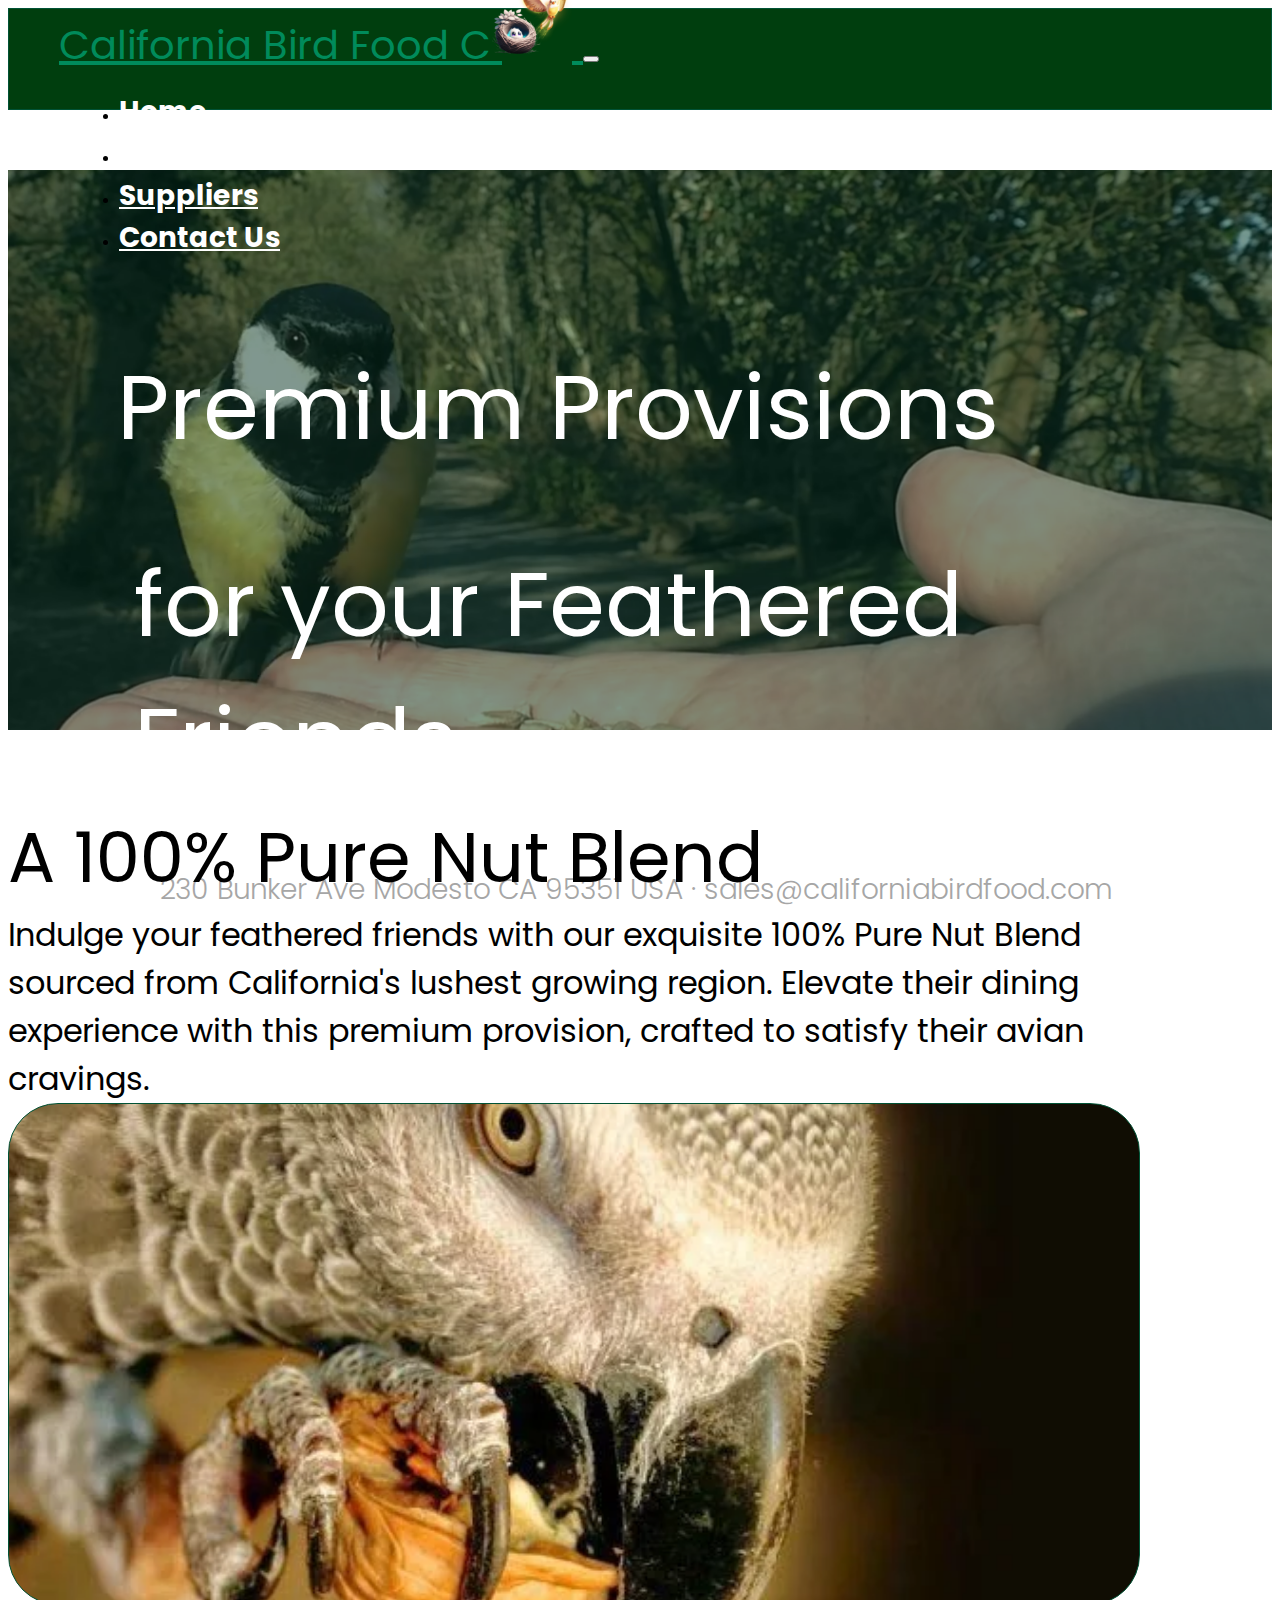
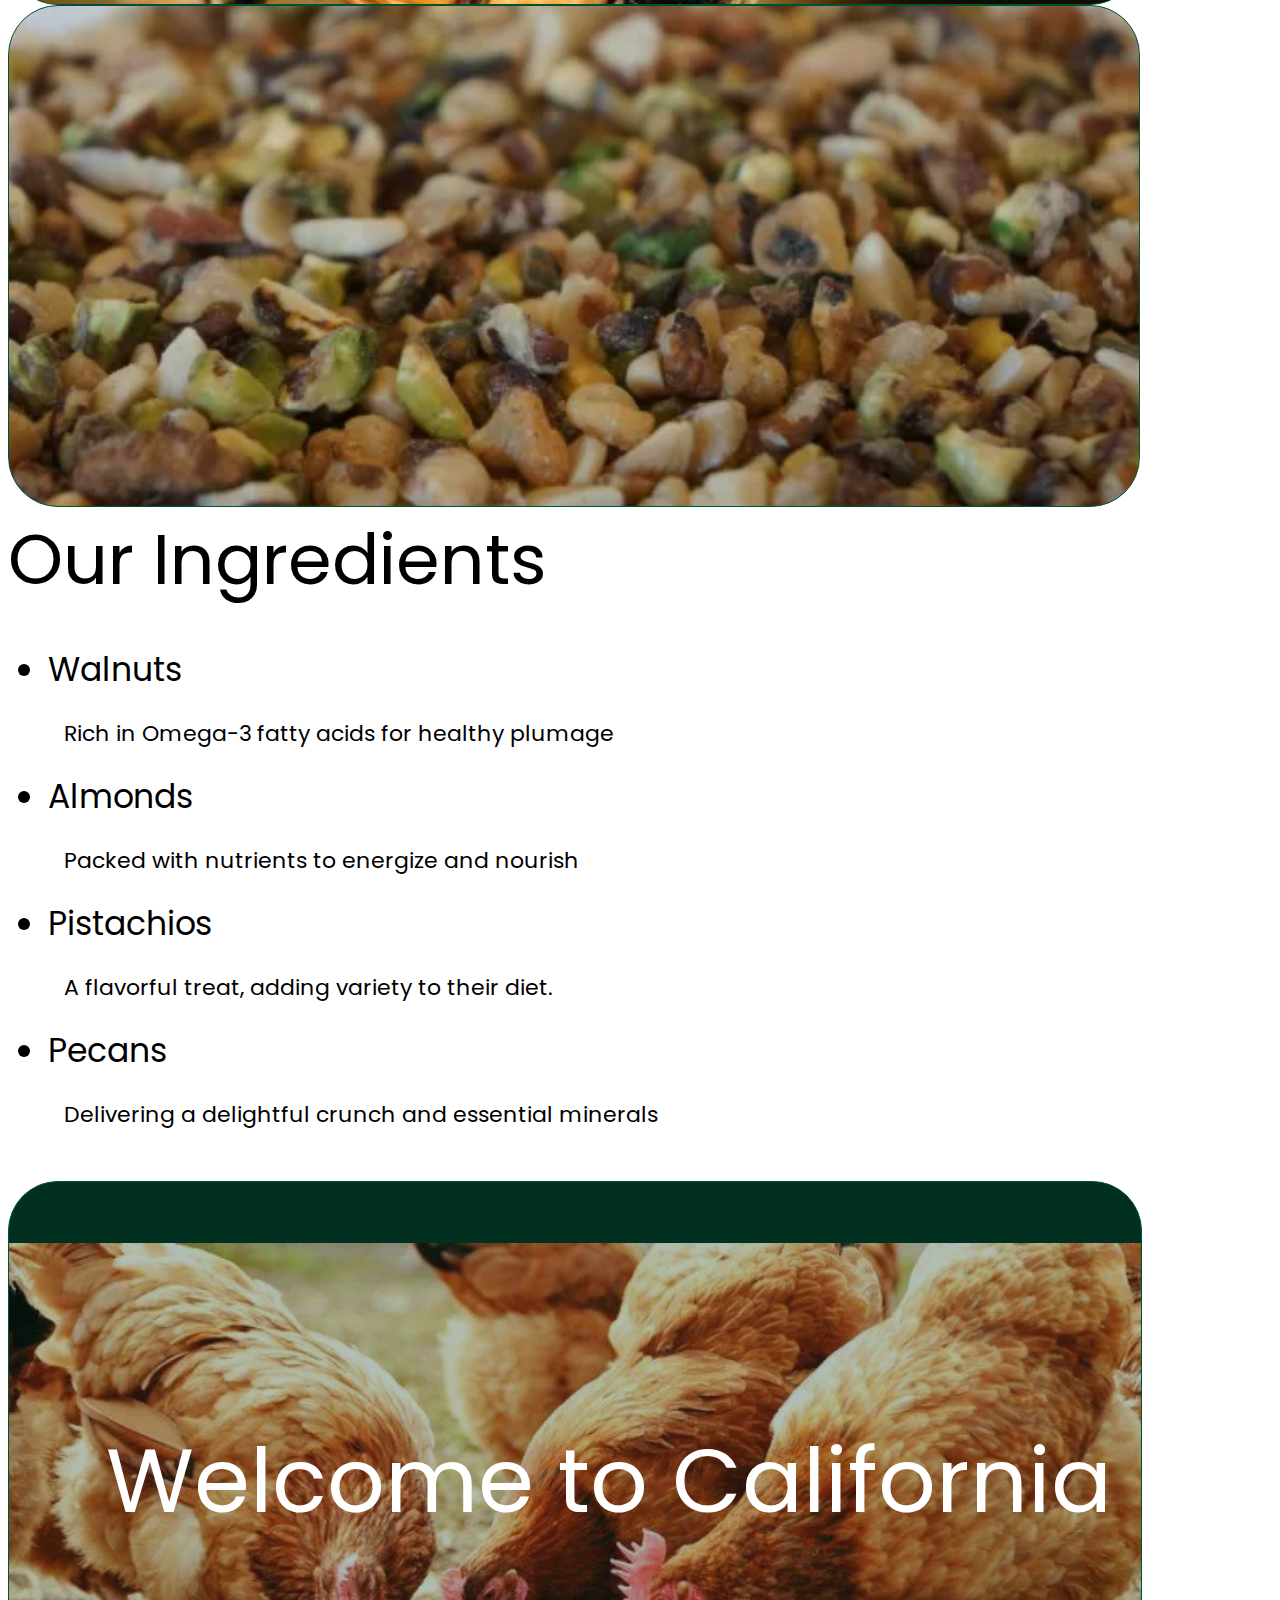
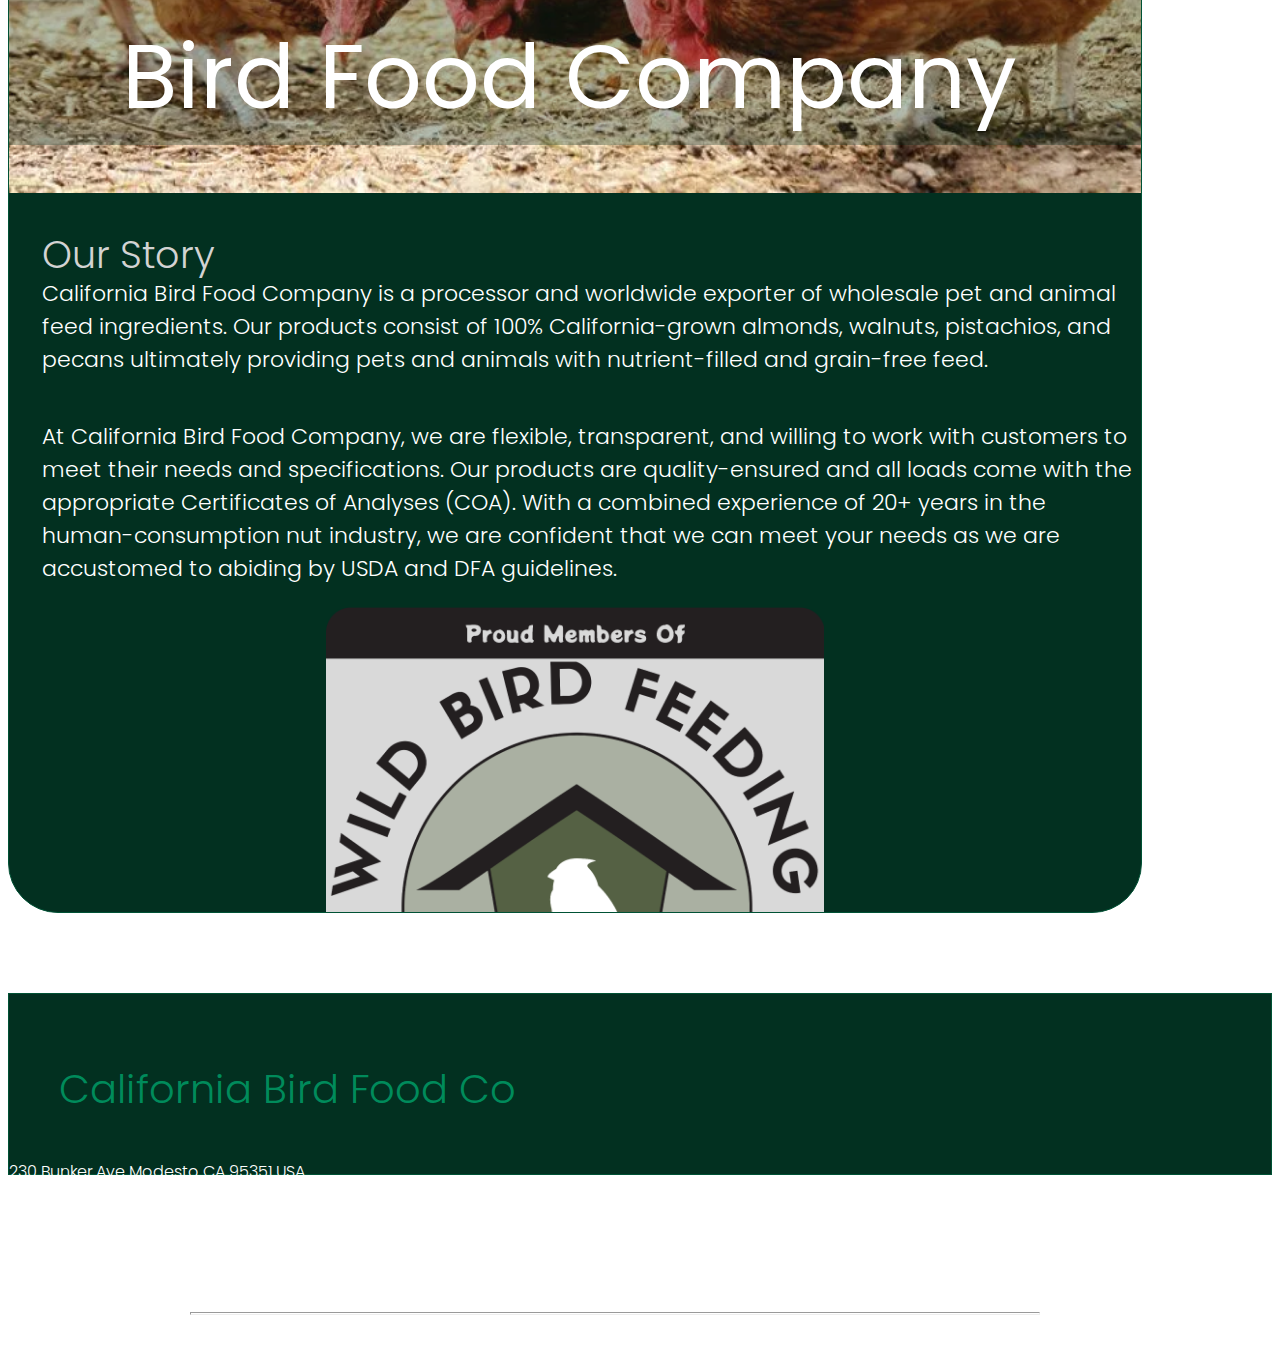
<file: index.html>
<!doctype html>
<html lang="en">
  <head>
    <meta charset="utf-8">
    <meta name="viewport" content="width=device-width, initial-scale=1, shrink-to-fit=no">
    <link rel="shortcut icon" type="image/x-icon" href="./assets/imgs/brand.png"/>
    <title>Home</title>
    <link href="https://cdn.jsdelivr.net/npm/bootstrap@5.3.2/dist/css/bootstrap.min.css" rel="stylesheet" integrity="sha384-T3c6CoIi6uLrA9TneNEoa7RxnatzjcDSCmG1MXxSR1GAsXEV/Dwwykc2MPK8M2HN" crossorigin="anonymous">
    <link rel="stylesheet" href="./styles/styles.css">
  </head>
  <body>
    <!-- navbar -->
    <nav class="navbar navbar-expand-lg nav-bg">
        <div class="container-fluid pd-sm">
          <a class="navbar-brand" href="./index.html">
            California Bird Food C
            <img class="brand" src="./assets/imgs/brand.png" alt="">
          </a>
          <button class="navbar-toggler" type="button" data-bs-toggle="collapse" data-bs-target="#navbarNav" aria-controls="navbarNav" aria-expanded="false" aria-label="Toggle navigation">
            <span class="navbar-toggler-icon"></span>
          </button>
          <div class="collapse navbar-collapse" id="navbarNav">
            <ul class="navbar-nav">
              <li class="nav-item">
                <a class="nav-link" aria-current="page" href="./index.html">Home</a>
              </li>
              <li class="nav-item">
                <a class="nav-link" href="./pages/products.html">Products</a>
              </li>
              <li class="nav-item">
                <a class="nav-link" href="./pages/suppliers.html">Suppliers</a>
              </li>
              <li class="nav-item">
                <a class="nav-link" href="./pages/contact.html">Contact Us</a>
              </li>
            </ul>
          </div>
        </div>
      </nav>

      <!-- Header -->
      <header class="header">
        <div class="header-color">
          <h1 class="header-title header-title-one" style="padding-left: 8.59%;">Premium Provisions</h1>
          <h1 class="header-title" style="padding-left: 10%;">for your Feathered Friends</h1>
          <h3 class="header-sub" style="padding-left: 12%; margin-top: 3%;">230 Bunker Ave Modesto CA 95351 USA · sales@californiabirdfood.com</h2>
        </div>
      </header>

      <!-- section 1 -->
      <div class="container-fluid sec-one" style="margin-top: 75px;">
        <div class="row">
          <div class="col-md col-sm-12">
            <div class="row sec-one-title">A 100% Pure Nut Blend</div>
            <div class="row sec-one-caption">Indulge your feathered friends with our exquisite 100% Pure Nut Blend sourced from California's lushest growing region. Elevate their dining experience with this premium provision, crafted to satisfy their avian cravings.
            </div>
          </div>
          <div class="col-md-1 p-0 m-0"></div>
          <div class="col-md col-sm-12 sec-one-image-one">
          </div>
        </div>
        <div class="row" style="margin-bottom: 50px;">
          <div class="col-md col-sm-12 sec-one-image-two">
          </div>
          <div class="col-md-1 col-sm-12 p-0 m-0"></div>
          <div class="col-md col-sm-12">
            <div class="row sec-one-title">Our Ingredients</div>
            <div class="row sec-one-caption">
              <ul>
                <li class="list-item">Walnuts</li>
                <p class="list-caption">Rich in Omega-3 fatty acids for healthy plumage</p>
                <li class="list-item">Almonds</li>
                <p class="list-caption">Packed with nutrients to energize and nourish</p>
                <li class="list-item">Pistachios</li>
                <p class="list-caption">A flavorful treat, adding variety to their diet.</p>
                <li class="list-item">Pecans</li>
                <p class="list-caption">Delivering a delightful crunch and essential minerals</p>
              </ul>
            </div>
          </div>
        </div>
      </div>

      <!-- section 2 -->
        <div class="container-fluid sec-two" style="margin-top: 50px;">
          <div class="row sec-two-img">
            <div class="sec-two-img-overlay">
              <h1 class="header-title header-title-two" style="padding-left: 8.59%;">Welcome to California</h1>
              <h1 class="header-title" style="padding-left: 10%;">Bird Food Company</h1>
            </div>
          </div>
          <div class="row">
            <p class="story-title">Our Story</p>
          </div>
          <div class="row">
            <div class="col-md col-sm-12 story">
              <p>California Bird Food Company is a processor and worldwide exporter of wholesale pet and animal feed ingredients. Our products consist of 100% California-grown almonds, walnuts, pistachios, and pecans ultimately providing pets and animals with nutrient-filled and grain-free feed.</p>
              <p>At California Bird Food Company, we are flexible, transparent, and willing to work with customers to meet their needs and specifications. Our products are quality-ensured and all loads come with the appropriate Certificates of Analyses (COA). With a combined experience of 20+ years in the human-consumption nut industry, we are confident that we can meet your needs as we are accustomed to abiding by USDA and DFA guidelines.</p>
            </div>
            <div class="col-md col-sm-12">
              <img class="wbfi" src="./assets/imgs/wbfi.png" alt="">
            </div>
          </div>
        </div>
      </div>

      <!-- footer -->
      <div class="container-fluid footer">
        <div class="row">
          <div class="col-md col-sm-12" style="margin-top: auto; margin-bottom: auto;">
            <p class="co-name">California Bird Food Co</p>
          </div>
          <div class="col-md col-sm-12 footer-links">
            <div class="row">
              <div class="col-md col-sm-12 footer-link-left">230 Bunker Ave Modesto CA 95351 USA</div>
              <div class="col-md col-sm-12 footer-link-right">Terms & Conditions</div>
            </div>
            <div class="row">
              <div class="col-md col-sm-12 footer-link-left">sales@californiabirdfood.com</div>
              <div class="col-md col-sm-12 footer-link-right">Privacy Policy</div>
            </div>
            <div class="row">
              <div class="col-md col-sm-12 footer-link-left">(209) 595-2054</div>
              <div class="col-md col-sm-12 footer-link-right">Suppliers</div>
            </div>
            <div class="row">
              <div class="col-md col-sm-12 footer-link-left" style="margin-top: -5px;"><hr style="background-color: white; height: 1px; opacity: 1; width: 70%;"></div>
              <div class="col-md col-sm-12 footer-link-right">Careers</div>
            </div>
            <div class="row">
              <div class="col-md col-sm-12 footer-link-left" style="margin-top: -8px;">Copyright © 2023  California Bird Food Company</div>
            </div>
          </div>
        </div>
      </div>

    <script src="https://cdn.jsdelivr.net/npm/bootstrap@5.3.2/dist/js/bootstrap.bundle.min.js" integrity="sha384-C6RzsynM9kWDrMNeT87bh95OGNyZPhcTNXj1NW7RuBCsyN/o0jlpcV8Qyq46cDfL" crossorigin="anonymous"></script>
  </body>
</html>
</file>
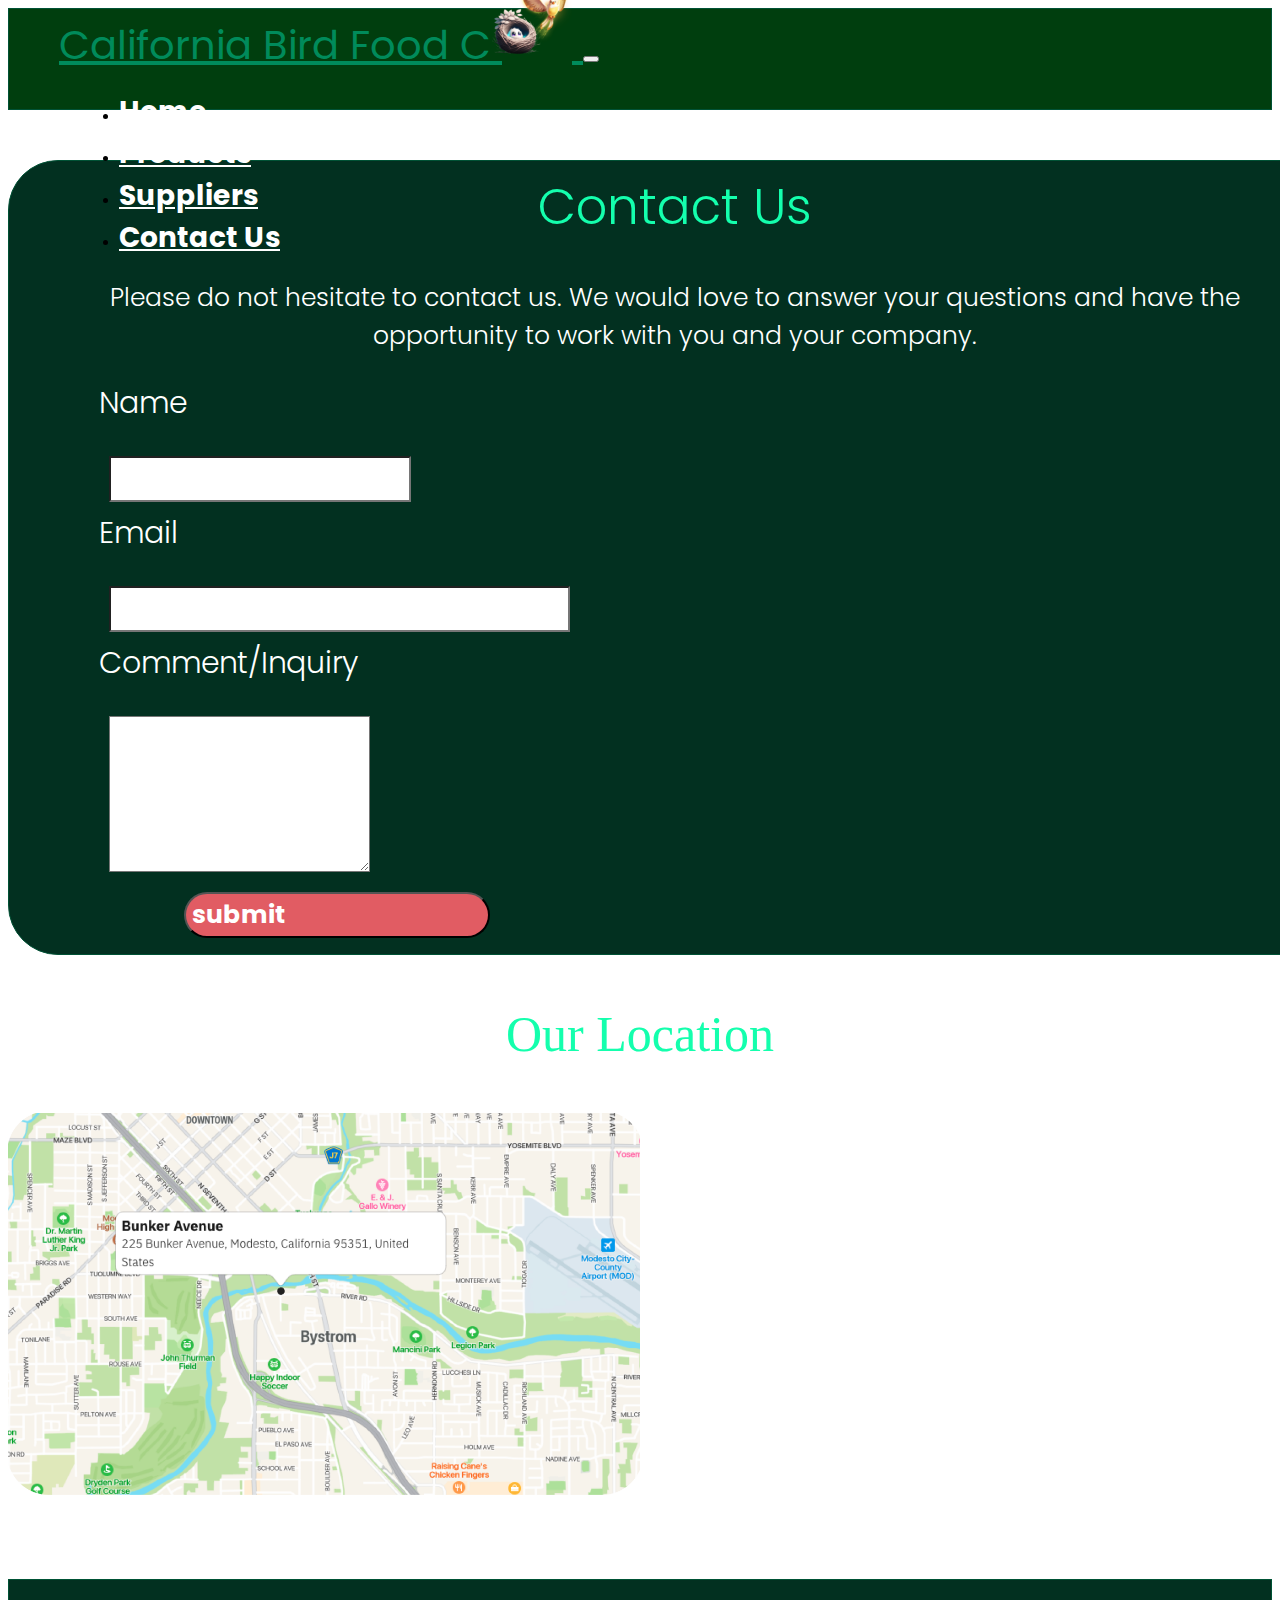
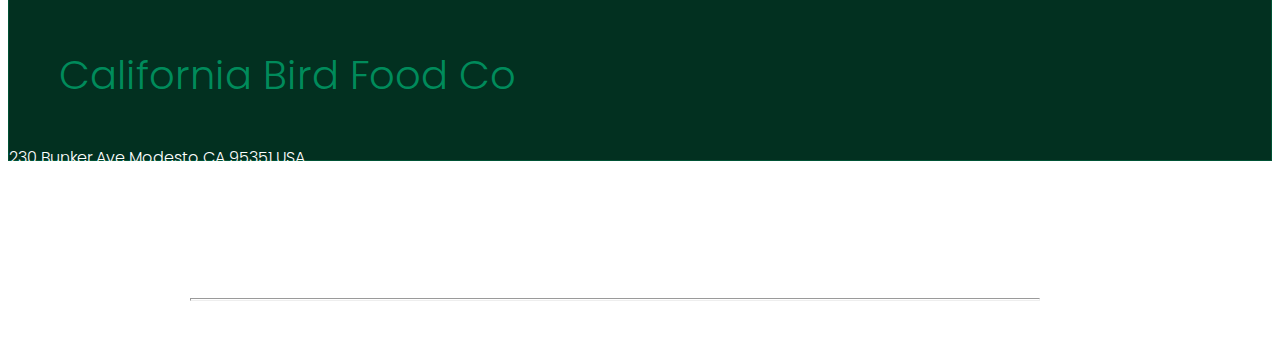
<file: pages/contact.html>
<!doctype html>
<html lang="en">
  <head>
    <meta charset="utf-8">
    <meta name="viewport" content="width=device-width, initial-scale=1, shrink-to-fit=no">
    <link rel="shortcut icon" type="image/x-icon" href="../assets/imgs/brand.png"/>
    <title>Contact Us</title>
    <link href="https://cdn.jsdelivr.net/npm/bootstrap@5.3.2/dist/css/bootstrap.min.css" rel="stylesheet" integrity="sha384-T3c6CoIi6uLrA9TneNEoa7RxnatzjcDSCmG1MXxSR1GAsXEV/Dwwykc2MPK8M2HN" crossorigin="anonymous">
    <link rel="stylesheet" href="../styles/styles.css">
  </head>
  <body>
    <!-- navbar -->
    <nav class="navbar navbar-expand-lg nav-bg">
      <div class="container-fluid pd-sm">
        <a class="navbar-brand" href="../index.html">
          California Bird Food C
          <img class="brand" src="../assets/imgs/brand.png" alt="">
        </a>
        <button class="navbar-toggler" type="button" data-bs-toggle="collapse" data-bs-target="#navbarNav" aria-controls="navbarNav" aria-expanded="false" aria-label="Toggle navigation">
          <span class="navbar-toggler-icon"></span>
        </button>
        <div class="collapse navbar-collapse" id="navbarNav">
          <ul class="navbar-nav">
            <li class="nav-item">
              <a class="nav-link" aria-current="page" href="../index.html">Home</a>
            </li>
            <li class="nav-item">
              <a class="nav-link" href="./products.html">Products</a>
            </li>
            <li class="nav-item">
              <a class="nav-link" href="./suppliers.html">Suppliers</a>
            </li>
            <li class="nav-item">
              <a class="nav-link" href="./contact.html">Contact Us</a>
            </li>
          </ul>
        </div>
      </div>
    </nav>

    <!-- contact Form -->
    <div class="container-fluid form">
      <div class="row"><h1 class="form-title">Contact Us</h1></div>
      <div class="row"><p class="form-caption">Please do not hesitate to contact us. We would love to answer your questions and have the opportunity to work with you and your company.</p></div>
      <div class="row"><h3 class="form-input-title">Name</h3></div>
      <div class="row"><input class="form-input form-input-name" type="text"></div>
      <div class="row"><h3 class="form-input-title">Email</h3></div>
      <div class="row"><input class="form-input form-input-email" type="email"></div>
      <div class="row"><h3 class="form-input-title">Comment/Inquiry</h3></div>
      <div class="row"><textarea class="form-input form-input-comment" name="input" cols="30" rows="10"></textarea></div>
      <div class="row"><button class="form-submit-button">submit</button></div>
    </div>


    <!-- Our Location -->
    <div class="container-fluid location">
      <div class="row"><h1 class="location-title">Our Location</h1></div>
      <div class="row"><img class="location-img" src="../assets/imgs/location.png" alt=""></div>
    </div>


      <!-- footer -->
      <div class="container-fluid footer">
        <div class="row">
          <div class="col-md col-sm-12" style="margin-top: auto; margin-bottom: auto;">
            <p class="co-name">California Bird Food Co</p>
          </div>
          <div class="col-md col-sm-12 footer-links">
            <div class="row">
              <div class="col-md col-sm-12 footer-link-left">230 Bunker Ave Modesto CA 95351 USA</div>
              <div class="col-md col-sm-12 footer-link-right">Terms & Conditions</div>
            </div>
            <div class="row">
              <div class="col-md col-sm-12 footer-link-left">sales@californiabirdfood.com</div>
              <div class="col-md col-sm-12 footer-link-right">Privacy Policy</div>
            </div>
            <div class="row">
              <div class="col-md col-sm-12 footer-link-left">(209) 595-2054</div>
              <div class="col-md col-sm-12 footer-link-right">Suppliers</div>
            </div>
            <div class="row">
              <div class="col-md col-sm-12 footer-link-left" style="margin-top: -5px;"><hr style="background-color: white; height: 1px; opacity: 1; width: 70%;"></div>
              <div class="col-md col-sm-12 footer-link-right">Careers</div>
            </div>
            <div class="row">
              <div class="col-md col-sm-12 footer-link-left" style="margin-top: -8px;">Copyright © 2023  California Bird Food Company</div>
            </div>
          </div>
        </div>
      </div>
    <script src="https://cdn.jsdelivr.net/npm/bootstrap@5.3.2/dist/js/bootstrap.bundle.min.js" integrity="sha384-C6RzsynM9kWDrMNeT87bh95OGNyZPhcTNXj1NW7RuBCsyN/o0jlpcV8Qyq46cDfL" crossorigin="anonymous"></script>
  </body>
</html>
</file>
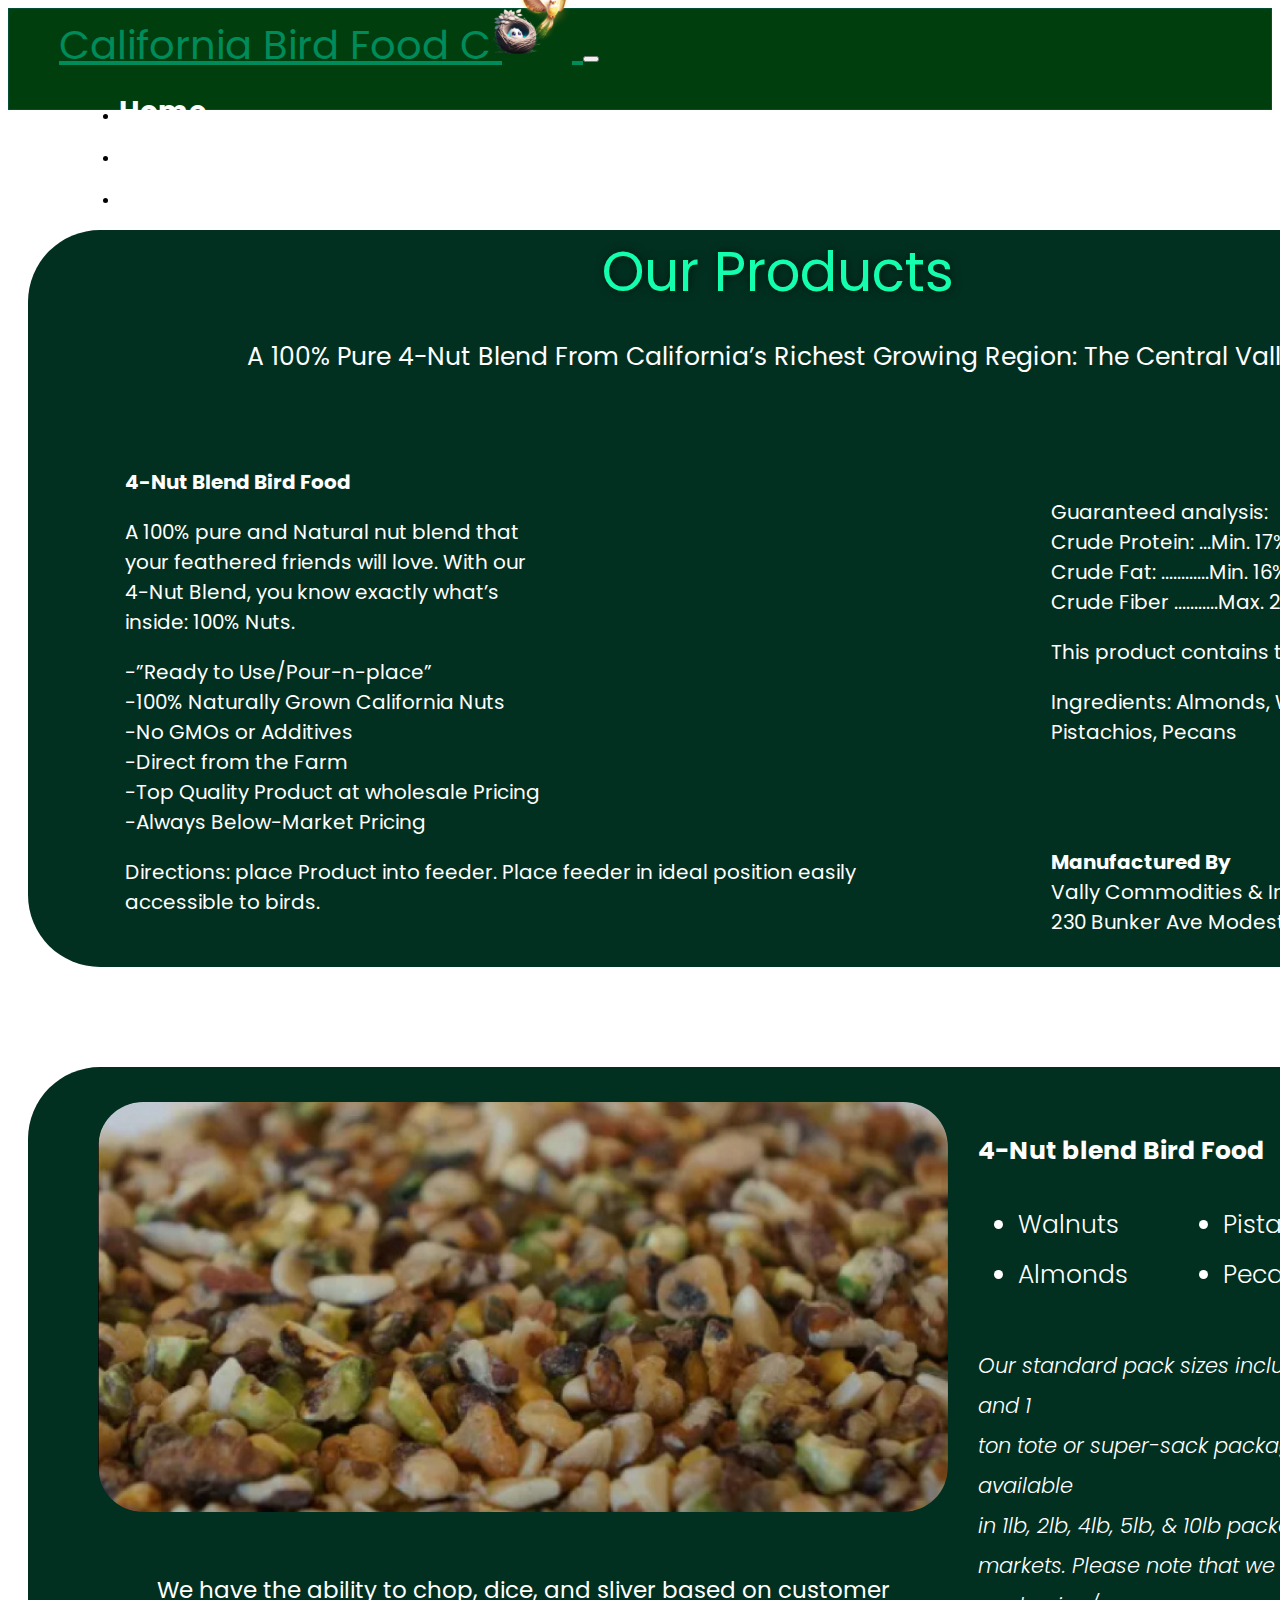
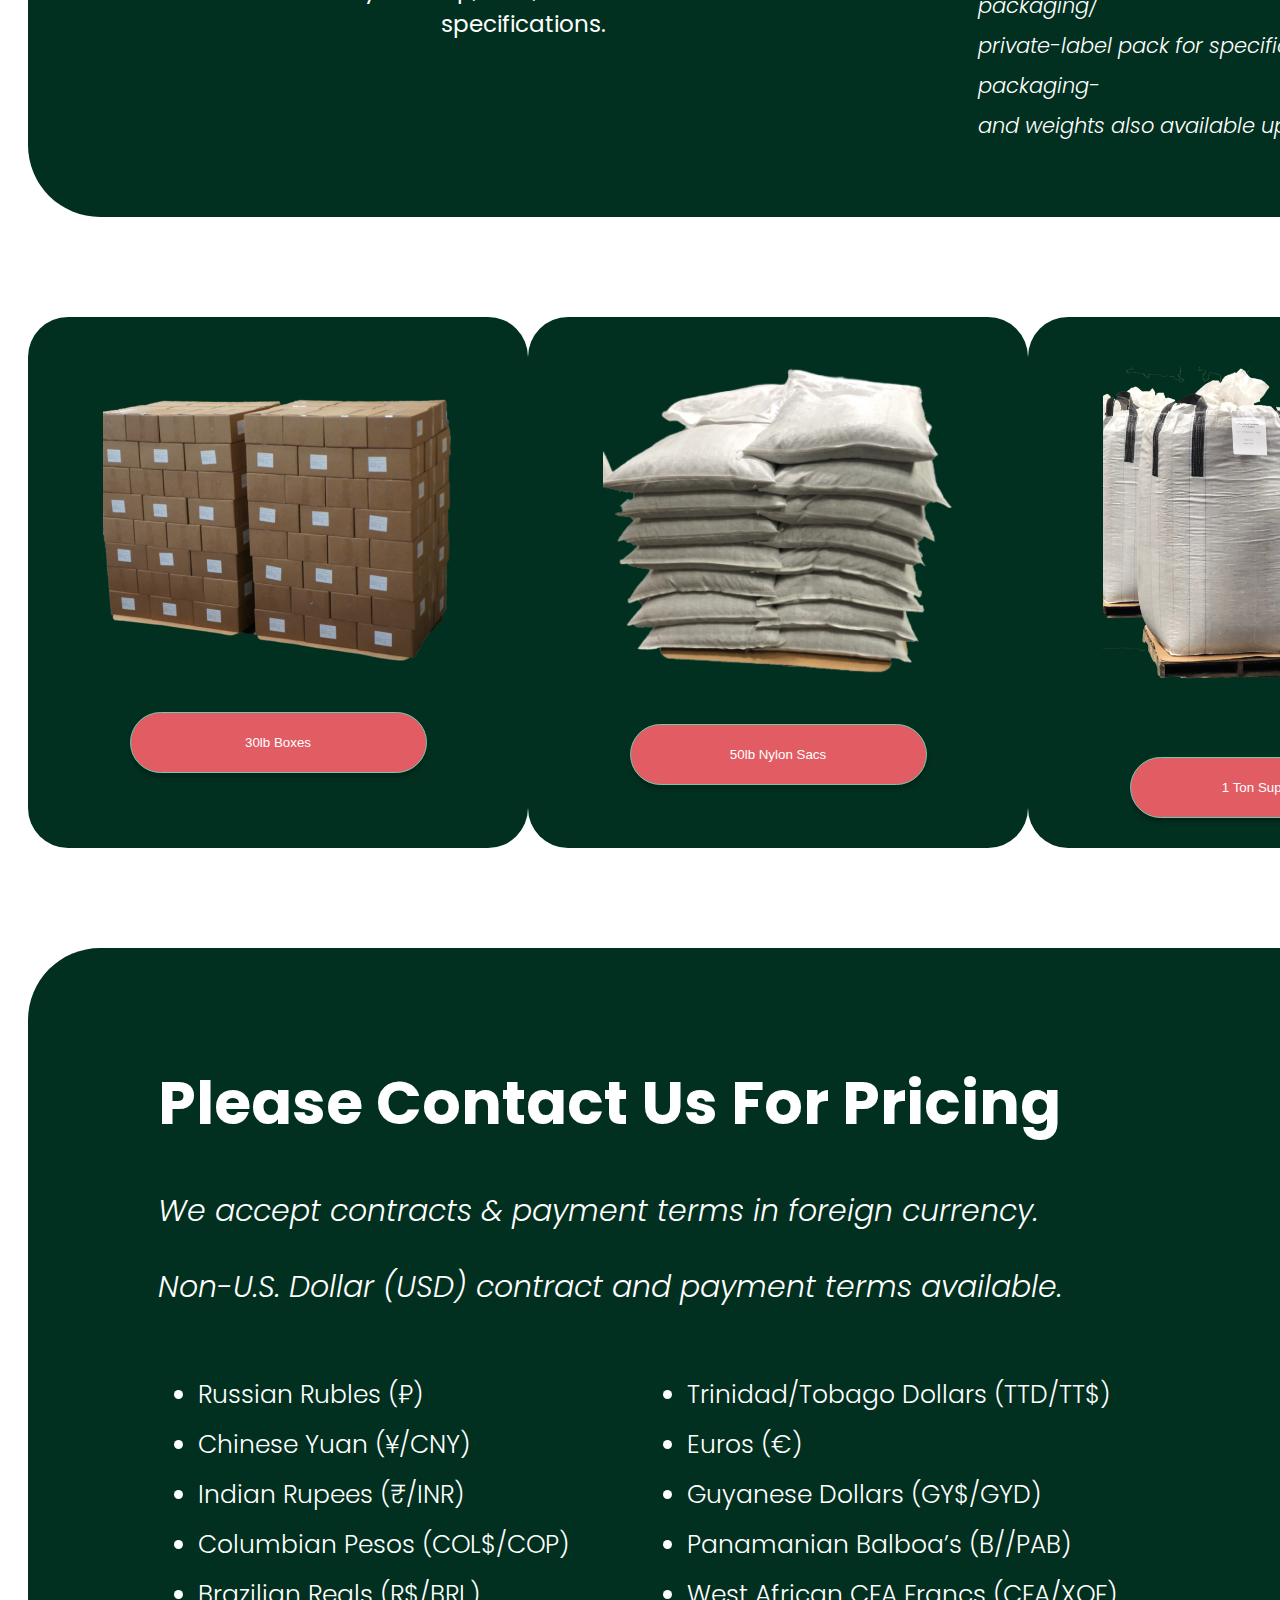
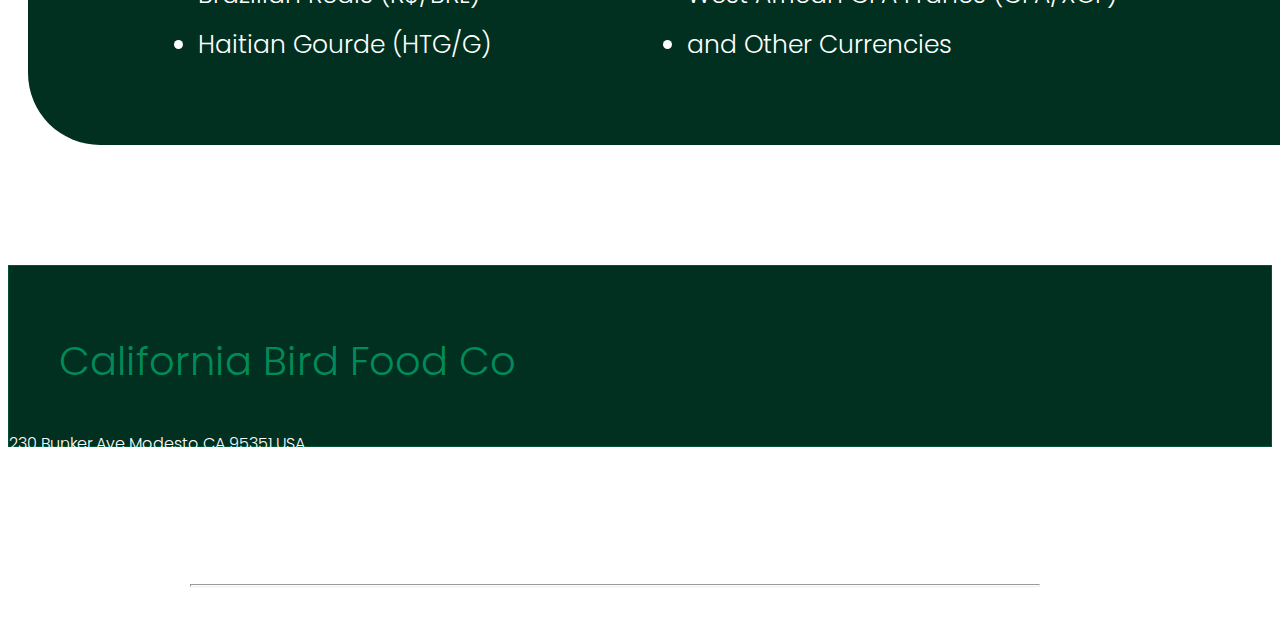
<file: pages/products.html>
<!DOCTYPE html>
<html lang="en">

<head>
  <meta charset="utf-8" />
  <meta name="viewport" content="width=device-width, initial-scale=1" />
  <link rel="shortcut icon" type="image/x-icon" href="../assets/imgs/brand.png"/>
  <title>Products</title>
  <link href="https://cdn.jsdelivr.net/npm/bootstrap@5.3.2/dist/css/bootstrap.min.css" rel="stylesheet"
    integrity="sha384-T3c6CoIi6uLrA9TneNEoa7RxnatzjcDSCmG1MXxSR1GAsXEV/Dwwykc2MPK8M2HN" crossorigin="anonymous" />

  <link rel="preconnect" href="https://fonts.googleapis.com">
  <link rel="preconnect" href="https://fonts.gstatic.com" crossorigin>
  <link href="https://fonts.googleapis.com/css2?family=Poppins:wght@300;400;600;700&display=swap" rel="stylesheet">
  <link rel="stylesheet" href="../styles/styles.css" />
</head>

<body>
  <nav class="navbar navbar-expand-lg nav-bg">
      <div class="container-fluid pd-sm">
        <a class="navbar-brand" href="../index.html">
          California Bird Food C
          <img class="brand" src="../assets/imgs/brand.png" alt="">
        </a>
        <button class="navbar-toggler" type="button" data-bs-toggle="collapse" data-bs-target="#navbarNav" aria-controls="navbarNav" aria-expanded="false" aria-label="Toggle navigation">
          <span class="navbar-toggler-icon"></span>
        </button>
        <div class="collapse navbar-collapse" id="navbarNav">
          <ul class="navbar-nav">
            <li class="nav-item">
              <a class="nav-link" aria-current="page" href="../index.html">Home</a>
            </li>
            <li class="nav-item">
              <a class="nav-link" href="./products.html">Products</a>
            </li>
            <li class="nav-item">
              <a class="nav-link" href="./suppliers.html">Suppliers</a>
            </li>
            <li class="nav-item">
              <a class="nav-link" href="./contact.html">Contact Us</a>
            </li>
          </ul>
        </div>
      </div>
    </nav>
   <!-- 1 container START------------------------------------------- -->

  <div class="container-Ashur">

   
    <div class="ourPro greenBox">
      <div class="first-box-title">Our Products</div>
      <p style="text-align: center; font-size: 25px">
        A 100% Pure 4-Nut Blend From California’s Richest Growing Region: The
        Central Valley
      </p>
      <br />
      <div class="flex-ourPro">
        <div class="flex-left-ourPro">
          <p><b>4-Nut Blend Bird Food</b></p>
          <p>
            A 100% pure and Natural nut blend that<br />
            your feathered friends will love. With our<br />
            4-Nut Blend, you know exactly what’s<br />
            inside: 100% Nuts.
          </p>
          <p>
            -”Ready to Use/Pour-n-place”<br />
            -100% Naturally Grown California Nuts<br />
            -No GMOs or Additives<br />
            -Direct from the Farm<br />
            -Top Quality Product at wholesale Pricing<br />
            -Always Below-Market Pricing<br />
          </p>
          <p>
            Directions: place Product into feeder. Place feeder in ideal
            position easily <br />accessible to birds.
          </p>
          <br />
        </div>
        <div class="flex-right-ourPro">
          <p><br />
            Guaranteed analysis:<br />
            Crude Protein: ...Min. 17%<br />
            Crude Fat: ............Min. 16%<br />
            Crude Fiber ...........Max. 28%
          </p>
          <p>This product contains tree nuts</p>
          <p>
            Ingredients: Almonds, Walnuts, <br />
            Pistachios, Pecans
          </p>
          <br /><br />
          <p>
            <b>Manufactured By</b><br />
            Vally Commodities & Ingredients. LLC.<br />
            230 Bunker Ave Modesto, CA 95351
          </p>
        </div>
      </div>
    </div>
    <!-- 1 container END------------------------------------------- -->


      <!-- 2 container START------------------------------------------- -->
    <div class="nutBlend greenBox">
      <div class="4-Nuts-box">
        <div class="flex-left-nuts">
          <img src="../assets/Products/nuts.png" alt="">
        </div>
        <P style="text-align: center; padding-top:  30px; font-size: 23px;">
          We have the ability to chop, dice, and sliver based on customer specifications.</P>
      </div>
      <div class="flex-right-nuts">
        <b style="font-size: 25px;">4-Nut blend Bird Food</b>
        <div class="ul-flex">
          <ul>
            <li>Walnuts &emsp; &emsp; </li>
            <li>Almonds</li>
          </ul>
          <ul>
            <li>Pistachios</li>
            <li>Pecans</li>
          </ul>
        </div>
        <div class="our-standard-text">
          <p>Our standard pack sizes include: 25lb, 50lb, 25kg, and 1 <br>
            ton tote or super-sack packaging. Retail packs available <br>
            in 1lb, 2lb, 4lb, 5lb, & 10lb packaging for certain<br>
            markets. Please note that we can customize packaging/<br>
            private-label pack for specific needs. KG packaging-<br>
            and weights also available upon request.</p>
        </div>

      </div>
    </div>
    <!-- 2 container END------------------------------------------- -->


    <!-- 3 boxes container start--------------------------------------->

    <div class="sbox greenBox boxes">
      <div class=" boxes-sizes">
        <img src="../assets/Products/sbox.png" alt="">
      </div>
      <div>
        <button class="button">30lb Boxes</button>
      </div>

    </div>
    <div class="mbox greenBox boxes">
      <div class=" boxes-sizes">
        <img src="../assets/Products/mbox.png" alt="">
      </div>

      <div>
        <button class="button">50lb Nylon Sacs</button>
      </div>
    </div>
    <div class="lbox greenBox boxes">
      <div class=" boxes-sizes">
        <img src="../assets/Products/lbox.png" alt="">
      </div>

      <div>
        <a href="../pages/contact.html">
        <button class="button">1 Ton Super-Sacks</button>
        </a>
      </div>
    </div>
        <!-- 3 boxes container end--------------------------------------->


    <!-- 4 prices container start--------------------------------------->
    <div class="pricing greenBox">
      <h1>Please Contact Us For Pricing</h1>
      <p >We accept contracts & payment terms in foreign currency.</p>
      <p>Non-U.S. Dollar (USD) contract and payment terms available.</p>
    <div class="ul-flex-pricing">
          <ul>
            <li>Russian Rubles (₽) &emsp; &emsp; &emsp; &emsp; &emsp; &emsp; &emsp;</li>
            <li>Chinese Yuan  (¥/CNY)</li>
            <li>Indian Rupees  (₹/INR)</li>
            <li>Columbian Pesos (COL$/COP)</li>
            <li>Brazilian Reals (R$/BRL)</li>
            <li>Haitian Gourde (HTG/G)</li>
          </ul>
          <ul>
            <li>Trinidad/Tobago Dollars (TTD/TT$)</li>
            <li>Euros (€)</li>
            <li>Guyanese Dollars (GY$/GYD)</li>
            <li>Panamanian Balboa’s (B//PAB)</li>
            <li>West African CFA Francs (CFA/XOF)</li>
            <li>and Other Currencies</li>
          </ul>
        </div>
    
    </div>
        <!-- 4 prices container end--------------------------------------->

  </div>

  <!-- footer -->
  <div class="container-fluid footer">
        <div class="row">
          <div class="col-md col-sm-12" style="margin-top: auto; margin-bottom: auto;">
            <p class="co-name">California Bird Food Co</p>
          </div>
          <div class="col-md col-sm-12 footer-links">
            <div class="row">
              <div class="col-md col-sm-12 footer-link-left">230 Bunker Ave Modesto CA 95351 USA</div>
              <div class="col-md col-sm-12 footer-link-right">Terms & Conditions</div>
            </div>
            <div class="row">
              <div class="col-md col-sm-12 footer-link-left">sales@californiabirdfood.com</div>
              <div class="col-md col-sm-12 footer-link-right">Privacy Policy</div>
            </div>
            <div class="row">
              <div class="col-md col-sm-12 footer-link-left">(209) 595-2054</div>
              <div class="col-md col-sm-12 footer-link-right">Suppliers</div>
            </div>
            <div class="row">
              <div class="col-md col-sm-12 footer-link-left" style="margin-top: -5px;"><hr style="background-color: white; height: 1px; opacity: 1; width: 70%;"></div>
              <div class="col-md col-sm-12 footer-link-right">Careers</div>
            </div>
            <div class="row">
              <div class="col-md col-sm-12 footer-link-left" style="margin-top: -8px;">Copyright © 2023  California Bird Food Company</div>
            </div>
          </div>
        </div>
      </div>
  <script src="https://cdn.jsdelivr.net/npm/bootstrap@5.3.2/dist/js/bootstrap.bundle.min.js"
    integrity="sha384-C6RzsynM9kWDrMNeT87bh95OGNyZPhcTNXj1NW7RuBCsyN/o0jlpcV8Qyq46cDfL"
    crossorigin="anonymous"></script>
</body>

</html>
</file>
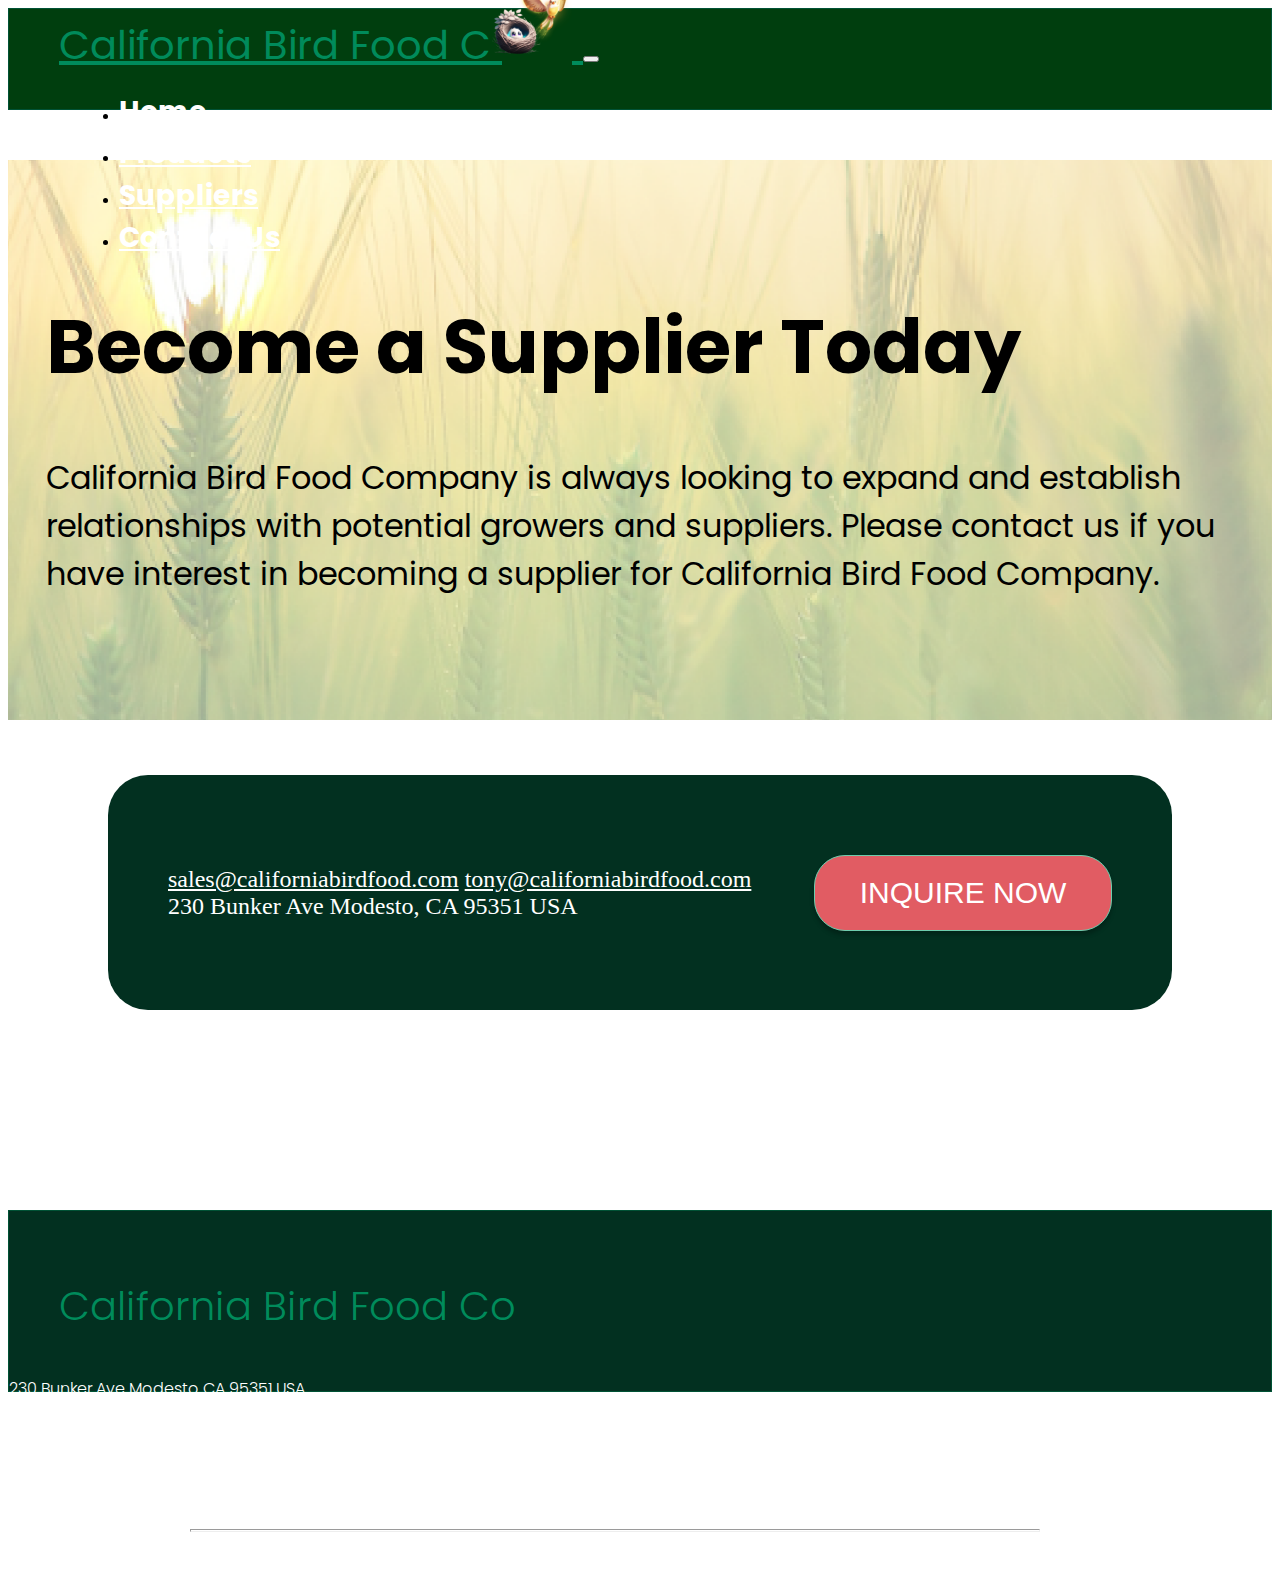
<file: pages/suppliers.html>
<!doctype html>
<html lang="en">

<head>
  <meta charset="utf-8">
  <meta name="viewport" content="width=device-width, initial-scale=1">
  <link rel="shortcut icon" type="image/x-icon" href="../assets/imgs/brand.png"/>
  <title>Suppliers</title>
  <link href="https://cdn.jsdelivr.net/npm/bootstrap@5.3.2/dist/css/bootstrap.min.css" rel="stylesheet"
    integrity="sha384-T3c6CoIi6uLrA9TneNEoa7RxnatzjcDSCmG1MXxSR1GAsXEV/Dwwykc2MPK8M2HN" crossorigin="anonymous">
  <link rel="stylesheet" href="../styles/styles.css">
</head>

<body>
   <!-- navbar -->
    <nav class="navbar navbar-expand-lg nav-bg">
      <div class="container-fluid pd-sm">
        <a class="navbar-brand" href="../index.html">
          California Bird Food C
          <img class="brand" src="../assets/imgs/brand.png" alt="">
        </a>
        <button class="navbar-toggler" type="button" data-bs-toggle="collapse" data-bs-target="#navbarNav" aria-controls="navbarNav" aria-expanded="false" aria-label="Toggle navigation">
          <span class="navbar-toggler-icon"></span>
        </button>
        <div class="collapse navbar-collapse" id="navbarNav">
          <ul class="navbar-nav">
            <li class="nav-item">
              <a class="nav-link" aria-current="page" href="../index.html">Home</a>
            </li>
            <li class="nav-item">
              <a class="nav-link" href="./products.html">Products</a>
            </li>
            <li class="nav-item">
              <a class="nav-link" href="./suppliers.html">Suppliers</a>
            </li>
            <li class="nav-item">
              <a class="nav-link" href="./contact.html">Contact Us</a>
            </li>
          </ul>
        </div>
      </div>
    </nav>

  <div class="header-suppliers">
    <h1 class="header-title-suppliers ">Become a Supplier Today</h1>
    <h3 class="header-sub-suppliers">California Bird Food Company is always
      looking to expand and establish relationships with potential growers and suppliers. Please contact us if
      you have interest in becoming a supplier for California
     Bird Food Company.</h2>
  </div>

  
<div class="suppliers-container">
<div class="suppliers-box">
    <div>
     <div class="email-sales-suppliers"><a href="../pages/contact.html">sales@californiabirdfood.com</a>
    <a href="../pages/contact.html">tony@californiabirdfood.com</a>
    <br>230 Bunker Ave Modesto, CA 95351 USA
   </div>
    </div>
    <div>
     <div class="email-sales-suppliers"> </div>
    </div>
    <div class="a-suppliers">
      <a href="../pages/contact.html">
        <button class="button-suppliers">INQUIRE NOW</button>
      </a>
    </div>
  </div>
</div>
  

  <!-- footer -->
  <div class="container-fluid footer">
        <div class="row">
          <div class="col-md col-sm-12" style="margin-top: auto; margin-bottom: auto;">
            <p class="co-name">California Bird Food Co</p>
          </div>
          <div class="col-md col-sm-12 footer-links">
            <div class="row">
              <div class="col-md col-sm-12 footer-link-left">230 Bunker Ave Modesto CA 95351 USA</div>
              <div class="col-md col-sm-12 footer-link-right">Terms & Conditions</div>
            </div>
            <div class="row">
              <div class="col-md col-sm-12 footer-link-left">sales@californiabirdfood.com</div>
              <div class="col-md col-sm-12 footer-link-right">Privacy Policy</div>
            </div>
            <div class="row">
              <div class="col-md col-sm-12 footer-link-left">(209) 595-2054</div>
              <div class="col-md col-sm-12 footer-link-right">Suppliers</div>
            </div>
            <div class="row">
              <div class="col-md col-sm-12 footer-link-left" style="margin-top: -5px;"><hr style="background-color: white; height: 1px; opacity: 1; width: 70%;"></div>
              <div class="col-md col-sm-12 footer-link-right">Careers</div>
            </div>
            <div class="row">
              <div class="col-md col-sm-12 footer-link-left" style="margin-top: -8px;">Copyright © 2023  California Bird Food Company</div>
            </div>
          </div>
        </div>
      </div>

  <script src="https://cdn.jsdelivr.net/npm/bootstrap@5.3.2/dist/js/bootstrap.bundle.min.js"
    integrity="sha384-C6RzsynM9kWDrMNeT87bh95OGNyZPhcTNXj1NW7RuBCsyN/o0jlpcV8Qyq46cDfL"
    crossorigin="anonymous"></script>
</body>

</html>
</file>
<file: styles/styles.css>
@import url('https://fonts.googleapis.com/css2?family=Poppins:ital,wght@0,100;0,200;0,300;0,400;0,500;0,600;0,700;0,800;0,900;1,100;1,200;1,300;1,400;1,500;1,600;1,700;1,800;1,900&display=swap');

.navbar-brand {
    color: #008B5B !important;
    font-family: 'Poppins', sans-serif;
}
.nav-link {
    color: white !important;
    font-family: 'Poppins', sans-serif;
    font-weight: bold;
}
.nav-bg {
    background-color: #003E0E;
    border: #005235 solid 1px;
}
.navbar-collapse {
    justify-content: end;
}
.footer-links {
    color: white;
    font-family: 'Poppins', sans-serif;
    font-weight: 300;
}
.sec-two-img-overlay {
    background-color: rgba(2, 48, 32, 0.3);
}

.form {
    background-color: #023020;
    border: #005235 solid 1px;
}
.form-title {
    font-family: 'Poppins', sans-serif;
    font-weight: 300;
    color: #14FFAD;
    text-align: center;
}
.form-caption {
    font-family: 'Poppins', sans-serif;
    font-weight: 300;
    color: white;
    text-align: center;
}
.form-input-title {
    font-family: 'Poppins', sans-serif;
    font-weight: 300;
    color: white;
}
.form-input {
    background-color: white;
    outline: none;
    min-height: 40px;
}
.form-submit-button {
    background-color: #E15C63;
    color: white;
    font-family: 'Poppins', sans-serif;
    font-weight: bold;
    text-align: center;
    border-radius: 25px;
    text-align: start;
}
.location-title {
    color: #14FFAD;
    font-weight: 400;
    text-align: center;

}

@media screen and (min-height: 768px) {
    .navbar-brand {
        font-size: 40px;
    }
    .nav-link {
        font-size: 28px;
    }
    .navbar {
        padding-left: 50px;
        padding-right: 50px;
        height: 100px;
    }
    .nav-item {
        margin-left: 20px;
    }
    .brand {
        width: 80px;
        height: 80px;
        margin-top: -30px; 
        margin-left: -10px;
    }

    header {
        background-image: url("../assets/imgs/header.png");
        background-repeat:no-repeat;
        background-size:cover;
        background-position: center;
        height: 560px;
        width: 100%;
    }
    .header-color {
        width: 100%;
        height: 100%;
        background-color: rgba(2, 48, 32, 0.5);
    }
    .header-title {
        font-family: 'Poppins', sans-serif;
        color: white;
        font-size: 90px;
        font-weight: 400;
    }
    .header-title-one {
        padding-top: 170px;
    }
    .header-sub {
        font-family: 'Poppins', sans-serif;
        color: #A6A6A6;
        font-size: 28px;
        font-weight: 300;
    }

    /* section 1 */

    .sec-one {
        width: 89.58%;
    }
    .sec-one-image-one {
        background-image: url("../assets/imgs/almondBird.png");
        background-repeat: no-repeat;
        background-position: center;
        background-size: cover;
        height: 500px;
        border-radius: 50px;
        border: #005235 solid 1px;
    }
    .sec-one-image-two {
        background-image: url("../assets/imgs/food.png");
        background-repeat: no-repeat;
        background-position: center;
        background-size: cover;
        height: 500px;
        border-radius: 50px;
        border: #005235 solid 1px;
    }
    .sec-one-title {
        font-family: 'Poppins', sans-serif;
        font-size: 70px;
    }
    .sec-one-caption {
        font-family: 'Poppins', sans-serif;
        font-size: 32px;
    }
    .list-item {
        font-family: 'Poppins', sans-serif;
        font-size: 33px;
        font-weight: 400;
    }
    .list-caption {
        font-family: 'Poppins', sans-serif;
        font-size: 22px;
        font-weight: 400;
        padding-left: 1rem;
    }

    /* section 2 */
    .sec-two {
        width: 89.58%;
        height: 1330px;
        border-radius: 50px;
        border: #005235 solid 1px;
        background-color: #023020;
        overflow: hidden;
    }
    .sec-two-img{
        background-image: url(../assets/imgs/chickens.png);
        background-repeat: no-repeat;
        background-position: center;
        background-size: cover;
        height: 550px;
    }
    .story-title {
        margin: 2.91%;
        font-family: 'Poppins', sans-serif;
        font-size: 38px;
        font-weight: 300;
        color: #D3D3D3
    }
    .header-title-two {
        padding-top: 170px;
    }
    .story {
        margin-left: 2.91%;
        font-family: 'Poppins', sans-serif;
        font-size: 22px;
        font-weight: 300;
        color: white;
        display: flex;
        justify-content: space-evenly;
        flex-direction: column;
        margin-top: -60px;
    }
    .wbfi {
        height: 550px;
        display: block;
        margin-left: auto;
        margin-right: auto;
    }

    /* footer */
    .footer {
        margin-top: 80px;
        background-color: #023020;
        border: #005235 solid 1px;
        height: 155px;
        padding-top: 25px;
    }
    .co-name {
        font-family: 'Poppins', sans-serif;
        font-size: 40px;
        font-weight: 300;
        color: #008B5B;
        padding-left: 50px;
    }
    .footer-links {
        font-size: 16px;
        padding-right: 50px;
    }
    .footer-link-left {
        text-align: start;
    }
    .footer-link-right {
        text-align: end;
    }

    /* Contact Page */
    /* Form */
    .form {
        margin-top: 50px;
        width: 89.58%;
        border-radius: 50px;
        padding-left: 100px;
        padding-right: 100px;
    }
    .form-title {
        font-size: 50px;
        margin-top: 0.5rem;
    }
    .form-caption {
        font-size: 25px;
    }
    .form-input-title {
        font-size: 30px;
        margin-left: -10px;
        margin-top: 0.5rem;
    }
    .form-input-name {
        width: 26%;
    }
    .form-input-email {
        width: 40%;
    }
    .form-input-comment {
        height: 150px;
    }
    .form-submit-button {
        margin-top: 16px;
        margin-bottom: 16px;
        margin-left: 75px;
        width: 27%;
        height: 46px;
        font-size: 25px;
    }
    .locaiton {
        width: 89.58%
    }
    .location-title {
        margin-top: 50px;
        margin-bottom: 50px;
        font-size: 50px;
    }
    .location-img {
        width: 50%;
        margin-left: auto;
        margin-right: auto;
    }
}

@media only screen and (max-width: 600px) and (max-height: 800px) {
    .navbar-brand {
        font-size: 24px;
    }
    .nav-link {
        font-size: 24px;
    }
    .navbar {
        padding: 0;
        height: fit-content;
    }
    .nav-item {
        text-align: center;
    }
    .brand {
        width: 40px;
        height: 40px;
        margin-top: 0px;
    }
    .navbar-collapse {
        background-color: #008B5B;
    }
    .pd-sm {
        padding-left: 0 !important;
        padding-right: 0 !important;
    }

    header {
        background-image: url("../assets/imgs/header.png");
        background-repeat:no-repeat;
        background-size:cover;
        background-position: center;
        height: 282px;
        width: 100%;
    }
    .header-color {
        width: 100%;
        height: 100%;
        background-color: rgba(2, 48, 32, 0.5);
    }
    .header-title {
        font-family: 'Poppins', sans-serif;
        color: white;
        font-size: 28px;
        font-weight: 400;
    }
    .header-title-one {
        padding-top: 25px;
    }
    .header-sub {
        font-family: 'Poppins', sans-serif;
        color: #A6A6A6;
        font-size: 12px;
        font-weight: 300;
    }

    /* section 1 */

    .sec-one {
        width: 89.58%;
    }
    .sec-one-image-one {
        background-image: url("../assets/imgs/almondBird.png");
        background-repeat: no-repeat;
        background-position: center;
        background-size: cover;
        height: 250px;
        border-radius: 25px;
        border: #005235 solid 1px;
    }
    .sec-one-image-two {
        background-image: url("../assets/imgs/food.png");
        background-repeat: no-repeat;
        background-position: center;
        background-size: cover;
        height: 250px;
        border-radius: 25px;
        border: #005235 solid 1px;
    }
    .sec-one-title {
        font-family: 'Poppins', sans-serif;
        font-size: 20px;
        font-weight: bold !important;
    }
    .sec-one-caption {
        font-family: 'Poppins', sans-serif;
        font-size: 18px;
        
    }
    .list-item {
        font-family: 'Poppins', sans-serif;
        font-size: 18px;
        font-weight: 400;
    }
    .list-caption {
        font-family: 'Poppins', sans-serif;
        font-size: 12px;
        font-weight: 400;
        padding-left: 1rem;
    }

    /* section 2 */
    .sec-two {
        width: 89.58%;
        height: fit-content;
        border-radius: 25px;
        border: #005235 solid 1px;
        background-color: #023020;
    }
    .sec-two-img{
        background-image: url(../assets/imgs/chickens.png);
        background-repeat: no-repeat;
        background-position: center;
        background-size: cover;
        height: 250px;
    }
    .story-title {
        margin: 2.91%;
        font-family: 'Poppins', sans-serif;
        font-size: 22px;
        font-weight: 300;
        color: #D3D3D3
    }
    .header-title-two {
        padding-top: 100px;
    }
    .story {
        font-family: 'Poppins', sans-serif;
        font-size: 16px;
        font-weight: 300;
        color: white;
        display: flex;
        justify-content: space-evenly;
        flex-direction: column;
        margin-top: 0px;
    }
    .wbfi {
        height: 215px;
        display: block;
        margin-left: auto;
        margin-right: auto;
        margin-bottom: 5%;
    }

    /* footer */
    .footer {
        margin-top: 80px;
        background-color: #023020;
        border: #005235 solid 1px;
        height: fit-content;
        padding-top: 25px;
        overflow: hidden;
    }
    .co-name {
        font-family: 'Poppins', sans-serif;
        font-size: 28px;
        font-weight: 300;
        color: #008B5B;
        text-align: center;
        padding-left: 00px;
    }
    .footer-links {
        font-size: 16px;
        padding: 0;
    }
    .footer-link-left {
        text-align: center;
        padding: 0;
    }
    .footer-link-right {
        text-align: center;
        padding: 0;
    }
    hr {
        margin-left: auto;
        margin-right: auto;
        width: 100%;
    }

    /* Contact Page */
    /* Form */
    .form {
        margin-top: 50px;
        width: 89.58%;
        border-radius: 25px;
        padding-left: 5%;
        padding-right: 5%;
        padding-top: 10px;
    }
    .form-title {
        font-size: 25px;
        margin-top: 0.5rem;
    }
    .form-caption {
        font-size: 15px;
    }
    .form-input-title {
        font-size: 20px;
        margin-left: -10px;
        margin-top: 0.5rem;
    }
    .form-input-name {
        width: 65%;
    }
    .form-input-email {
        width: 65%;
    }
    .form-input-comment {
        height: 150px;
    }
    .form-submit-button {
        margin-top: 16px;
        margin-bottom: 16px;
        margin-left: auto;
        margin-right: auto;
        width: 40%;
        height: 65px;
        font-size: 25px;
        text-align: center;
    }
    .location-img {
        display: none;
    }
    .location-title {
        display: none;
    }
  }

  /* ---------------------------------AshurCss--------------------- */


.container-Ashur {
    max-width: 1750px;
  margin: 100px auto;
  padding: 20px;
  display: grid;
  grid-template-columns: repeat(3, 1fr);
    /* grid-template-columns: repeat(auto-fill, minmax(200px, 1fr)); */
  row-gap: 100px;
    
  column-gap: auto;

  /* gap: 30px; */
  grid-auto-rows: minmax(300px, auto);
    font-family: 'Poppins', sans-serif;
   
 font-size: 30px;
 color: #fff;
  }

  .greenBox {
    border-radius: 72px;
    /* padding: 30px; */
  }
 @media (max-width: 768px) {
     .greenBox {

        border-radius: 40px;
     }
 }

.first-box-title {
    font-family: 'Poppins', sans-serif;
    font-size: 55px;
    color: #14FFAD;
    text-shadow: rgba(0, 0, 0, 0.575) 1px 0 10px;
    text-align: center;
}

.flex-ourPro {
    display: flex;
    justify-content: space-around;
    font-size: 20px;
}


.nutBlend{
    display: flex;
    font-size: 21px;
    padding-top: 35px;
    padding-left: 70px;
    padding-bottom: 20px;
    justify-content: space-around;    
}
/* .flex-left-nuts{
   
} */
.flex-left-nuts img {
    max-width: 850px;
    border-radius: 45px;
}
@media (max-width: 768px) {
    .flex-left-nuts img{
        
        width: 0px;
    }
}
.flex-right-nuts {
    padding: 30px;
}
 .ul-flex {
        display: flex;
        font-weight: 300;
            line-height: 50px;
            font-size: 25px;
            padding-top: 5px;
        }

.our-standard-text{
    font-weight: 300;
    font-style: italic;
    line-height: 40px;
}

/* boxes sizes---3rd greenbox */
 .boxes-sizes img{
    width: 350px;
    max-height: 400px;
    padding: 10% 0;
 }

 .boxes-sizes{
    display: flex;
justify-content: center;
align-self: end;

 
 }
.boxes{
   width: 500px;
border-radius: 40px;
font-size: 24px;
font-weight: 100;
}
.boxes a{
    text-decoration: none;
}
.sbox{
    padding-top: 30px;
    padding-bottom: 30px;
}
.mbox{
    justify-self: center;
}
.lbox {
    justify-self: end;
}
 .button {
    display: block;
    margin-left: auto;
    margin-right: auto;
    align-self: end;
    
    margin-bottom: 30px;
    color: #fff;
     width: 297px;
     /* Set the width of the button */
     height: 61px;
     /* Set the height of the button */
     border-radius: 31px;
     /* Rounded corners of the button */
     border: 1px solid #6ECCAD;
     /* Border size and color */
     background-color: #E15C63;
     /* Background color of the button */
     box-shadow: 0 4px 4px rgba(0, 0, 0, 0.25);
     /* Drop shadow: Y-offset of 4px, blur of 4px */
 }

 /* 4 prices container start */

.pricing{
    padding: 70px 0px 50px 130px;
}
    .pricing p{
        font-weight: 300;
        font-style: italic;
    }
    .ul-flex-pricing{
        display: flex;
        font-family: 'Poppins', sans-serif;
            font-weight: 300;
            line-height: 50px;
            font-size: 25px;
            padding-top: 5px;
    }

  /* 4 prices container end */
  .ourPro {
    background: #023020;
    grid-column: 1 / 4;
  }
 
  .nutBlend {
    background: #023020;
    grid-column: 1 / 4;
  }
  
  .sbox {
    background: #023020;
    grid-column: 1 / 2;
  }
  
  
  .mbox {
    background: #023020;
    grid-column: 2 / 3;
  }
  .lbox {
    background: #023020;
    grid-column: 3 / 4;
  }
  .pricing {
    background: #023020;
    grid-column: 1 / 4;
  }
  
  /*------------------------ Suppliers page start*/
  .header-suppliers{
    background-image: url("../assets/Products/suplier.png");
        background-repeat: no-repeat;
        background-size: cover;
        background-position: center;
        height: 560px;
        width: 100%;
  }

  .header-title-suppliers{
    font-family: 'Poppins', sans-serif;
        color: rgb(0, 0, 0);
        font-size: 75px;
        font-weight: 700;
       padding-left: 3%; 
        padding-top: 130px;
  }
  .header-sub-suppliers {
      font-family: 'Poppins', sans-serif;
      color: #000000;
      font-size: 32px;
      font-weight: 400;
      line-height: 48px;
      padding-left: 3%;
      margin-top: 3%;
  }
@media (max-width: 768px){
    .header-suppliers {
            background-image: url("../assets/Products/suplier.png");
            background-repeat: no-repeat;
            background-size: cover;
            background-position: center;
            height: fit-content;
            width: 100%;
        }
    .header-title-suppliers {
            font-family: 'Poppins', sans-serif;
            text-align: center;
            padding-left: 0;
            padding-top: 30px;
            color: rgb(0, 0, 0);
            font-size: 30px;
            font-weight: 700;
        }
                .header-sub-suppliers {
                    font-family: 'Poppins', sans-serif;
                    color: #000000;
                    font-size: 22px;
                    padding: 10px;
                line-height: 38px;
                   
                    text-align: center;
                }
}



.suppliers-container{
    display: flex;
    justify-content: center;
    margin-top: 55px;
    margin-bottom: 200px;
}
.suppliers-box {
    width: 944px;
    height: 235px;
    border-radius: 40px;
    font-size: 24px;
    font-weight: 100;
    text-decoration: none;
    display: flex;
    justify-content: space-between;
    align-items: center;
      padding: 0 60px;
    background: #023020;
}
.suppliers-box a {
color: #ffffff;
}
.email-sales-suppliers{
color: #ffffff;
display: block;
margin-top: auto;
}
.button-suppliers {
    display: block;
    margin-left: auto;
    margin-right: auto;
    align-self: end;
    font-size: 30px;

  
    color: #fff;
    width: 298px;
    /* Set the width of the button */
    height: 76px;
    /* Set the height of the button */
    border-radius: 31px;
    /* Rounded corners of the button */
    border: 1px solid #6ECCAD;
    /* Border size and color */
    background-color: #E15C63;
    /* Background color of the button */
    box-shadow: 0 4px 4px rgba(0, 0, 0, 0.25);
    /* Drop shadow: Y-offset of 4px, blur of 4px */
}
.a-suppliers a{
    text-decoration: none;
}
@media (max-width: 600px){
.suppliers-box {
        display: flex;
        flex-direction: column;
        padding-top: 55px;
        padding-bottom: 55px;
        width: 100%;
        height: auto;
        margin: 20px;
        padding: 20px;
        text-align: center;
        font-size: 20px;
    }
        .a-suppliers{
            padding-top: 40px;
            padding-bottom: 30px;
        }
        .button-suppliers{
      width: 200px;
    height: 50px;
      font-size: 24px;
    }

}


  /* Suppliers page end----------------------------------------*/



 @media (max-width: 600px){
     .container-Ashur {
         grid-template-columns: 1fr;
         width: 100%;
     }

         .sbox {
            grid-column: 1;
            justify-self: center;             
            width: 100%;
         }
    
    
         .mbox {
        justify-self: center;
            width: 100%;
             grid-column: 1;
         }
    
         .lbox {
            justify-self: center;
                width: 100%;
             grid-column: 1;
         }
    
         .pricing {
        justify-self: center;
            width: 100%;
             grid-column: 1;
         }

 }


/* --------------------------------------------------AshurCss----------------------------- */
</file>
